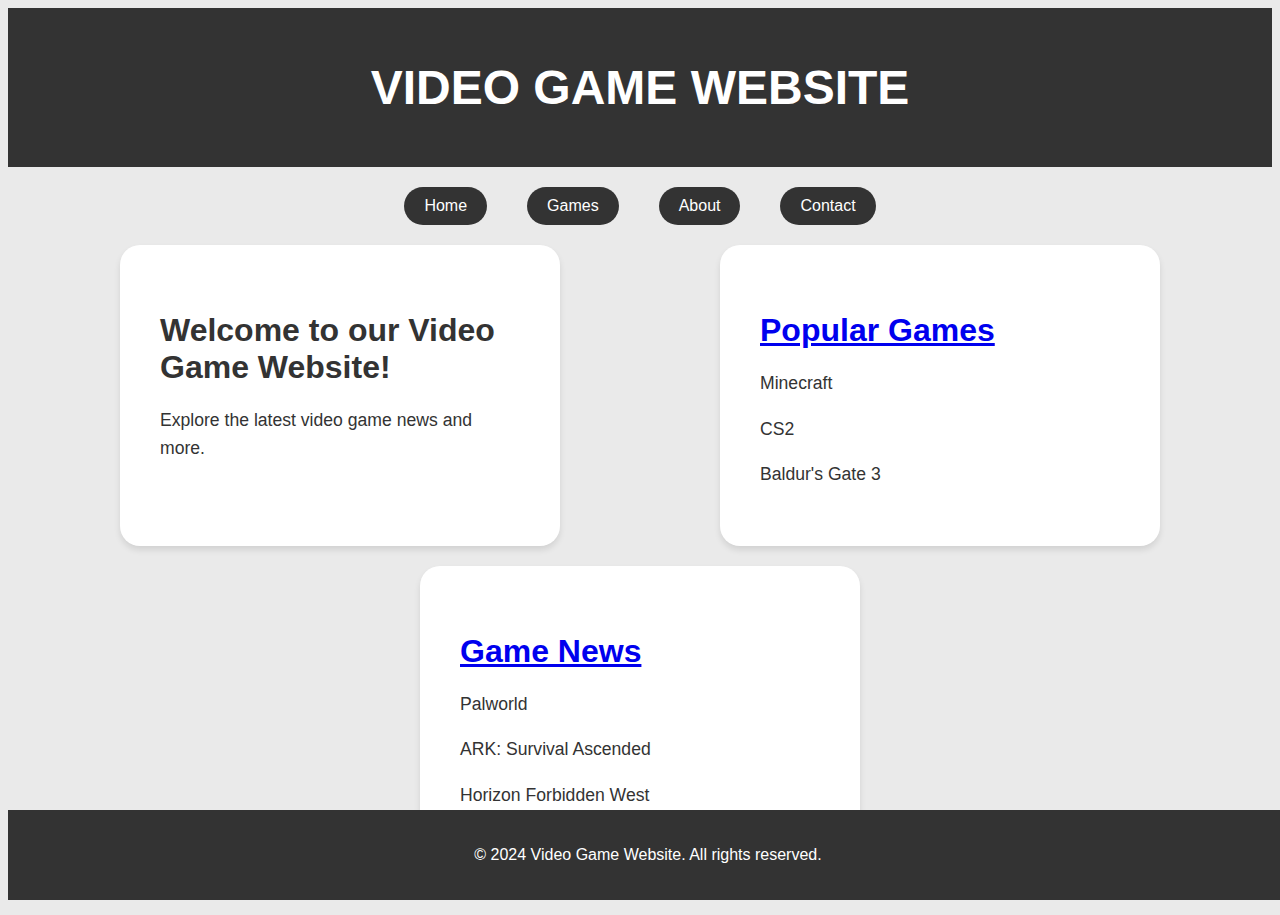
<file: index.html>
<!DOCTYPE html>
<html lang="en">
<head>
    <meta charset="UTF-8">
    <meta name="viewport" content="width=device-width, initial-scale=1.0">
    <title>Video Game Website</title>
    <link rel="stylesheet" href="style.css">
</head>
<body>

<header>
    <h1>Video Game Website</h1>
</header>

<nav>
    <a href="#home">Home</a>
    <a href="games.html">Games</a> 
    <a href="about.html">About</a>
    <a href="contact.html">Contact</a>
</nav>

<main class="container">
    <section id="home">
        <h2>Welcome to our Video Game Website!</h2>
        <p>Explore the latest video game news and more.</p>
    </section>

    <section id="games">
        <h2><a href="popular.html">Popular Games</a></h2>
        <p>Minecraft</p>
        <p>CS2</p>
        <p>Baldur's Gate 3</p>
    </section>

    <section id="news">
        <h2><a href="news.html">Game News</a></h2>
        <p>Palworld</p>
        <p>ARK: Survival Ascended</p>
        <p>Horizon Forbidden West</p>
    </section>
</main>

<footer>
    <p>&copy; 2024 Video Game Website. All rights reserved.</p>
</footer>

</body>
</html>
</file>
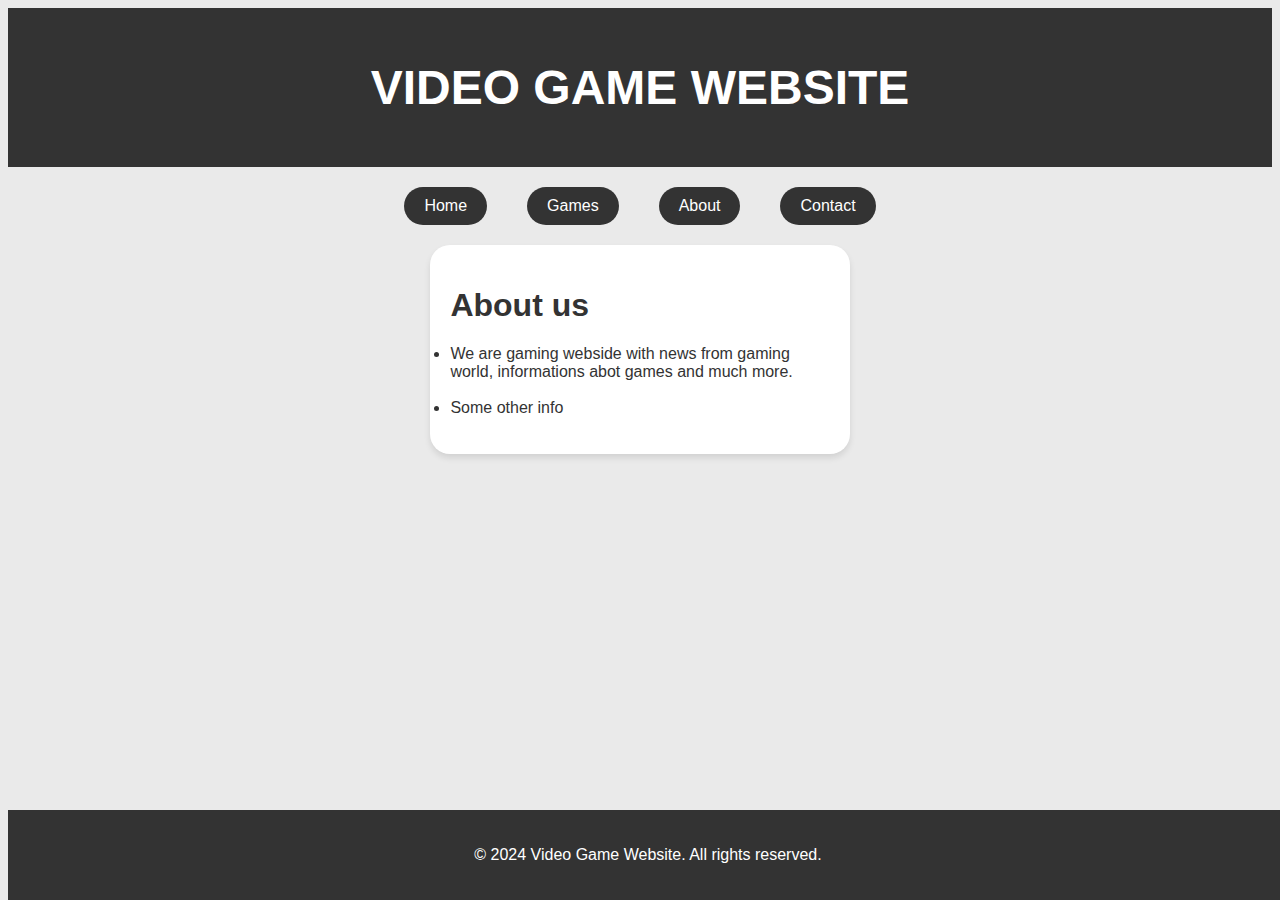
<file: about.html>
<!DOCTYPE html>
<html lang="en">
<head>
    <meta charset="UTF-8">
    <meta name="viewport" content="width=device-width, initial-scale=1.0">
    <title>Document</title>
    <link rel="stylesheet" href="style.css">
</head>
<body>
    <header>
        <h1>Video Game Website</h1>
    </header>
    
    <nav>
        <a href="index.html">Home</a>
        <a href="games.html">Games</a> 
        <a href="about.html">About</a>
        <a href="contact.html">Contact</a>
    </nav>
    <main > 
        <section class="container">
           <h1>About us</h1>
           <p><li>We are gaming webside with news from gaming world, informations abot games and much more.</li></p>
           <p><li>Some other info</li></p>
        </section>
        </main>
    <footer>
        <p>&copy; 2024 Video Game Website. All rights reserved.</p>
    </footer>
</body>
</html>
</file>
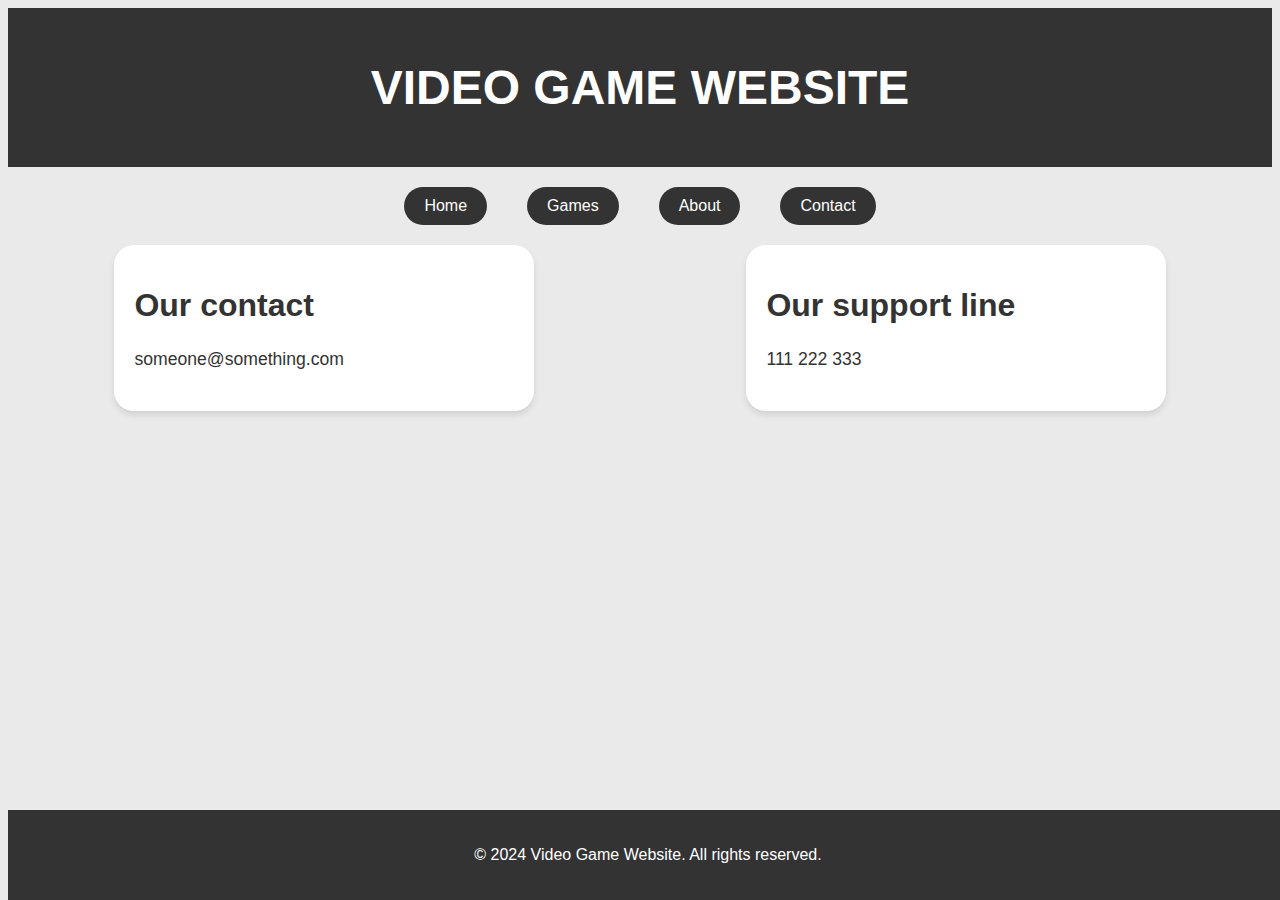
<file: contact.html>
<!DOCTYPE html>
<html lang="en">
<head>
    <meta charset="UTF-8">
    <meta name="viewport" content="width=device-width, initial-scale=1.0">
    <title>Document</title>
    <link rel="stylesheet" href="style.css">
</head>
<body>
    <header>
        <h1>Video Game Website</h1>
    </header>
    
    <nav>
        <a href="index.html">Home</a>
        <a href="games.html">Games</a> 
        <a href="about.html">About</a>
        <a href="contact.html">Contact</a>
    </nav>
    <main >
    
        <section class="container">
           <h1>Our contact</h1>
           <p>someone@something.com</p>
        </section>
        <section class="container">
        <h1>Our support line</h1>
        <p>111 222 333</p>
        </section>
        </main>
        <footer>
            <p>&copy; 2024 Video Game Website. All rights reserved.</p>
        </footer>
</body>
</html>
</file>
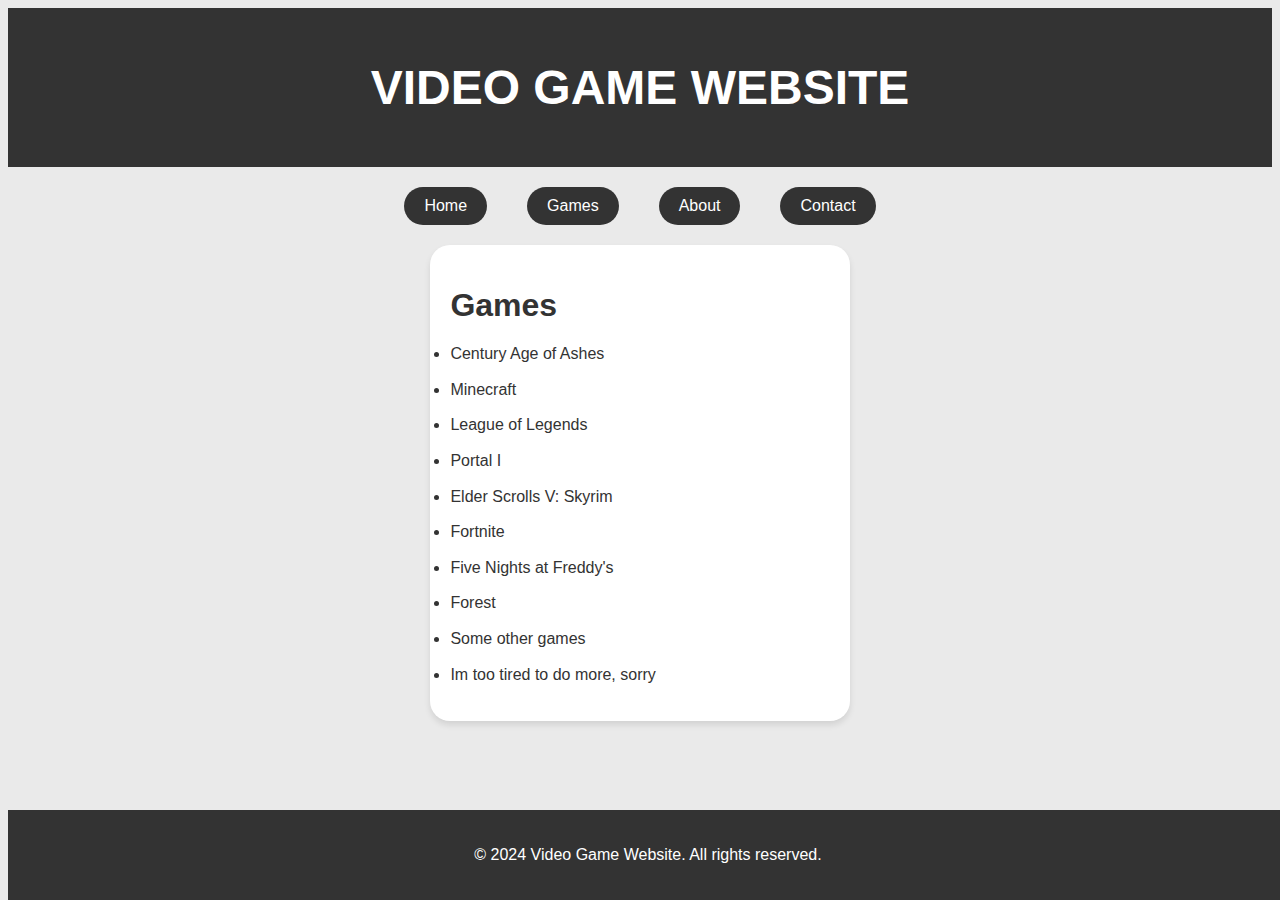
<file: games.html>
<!DOCTYPE html>
<html lang="en">
<head>
    <meta charset="UTF-8">
    <meta name="viewport" content="width=device-width, initial-scale=1.0">
    <title>Document</title>
    <link rel="stylesheet" href="style.css">
</head>
<body>
    <header>
        <h1>Video Game Website</h1>
    </header>
    
    <nav>
        <a href="index.html">Home</a>
        <a href="games.html">Games</a> 
        <a href="about.html">About</a>
        <a href="contact.html">Contact</a>
    </nav>
    <main>
        <section class="container">
            <h1>Games</h1>
            <p><li>Century Age of Ashes</li></p>
            <p><li>Minecraft</li></p>
            <p><li>League of Legends</li></p>
            <p><li>Portal I</li></p>
            <p><li>Elder Scrolls V: Skyrim</li></p>
            <p><li>Fortnite</li></p>
            <p><li>Five Nights at Freddy's</li></p>
            <p><li>Forest</li></p>
            <p><li>Some other games</li></p>
            <p><li>Im too tired to do more, sorry</li></p>
        </section>
    </main>

    </section>
    <footer>
        <p>&copy; 2024 Video Game Website. All rights reserved.</p>
    </footer>
    
</body>
</html>
</file>
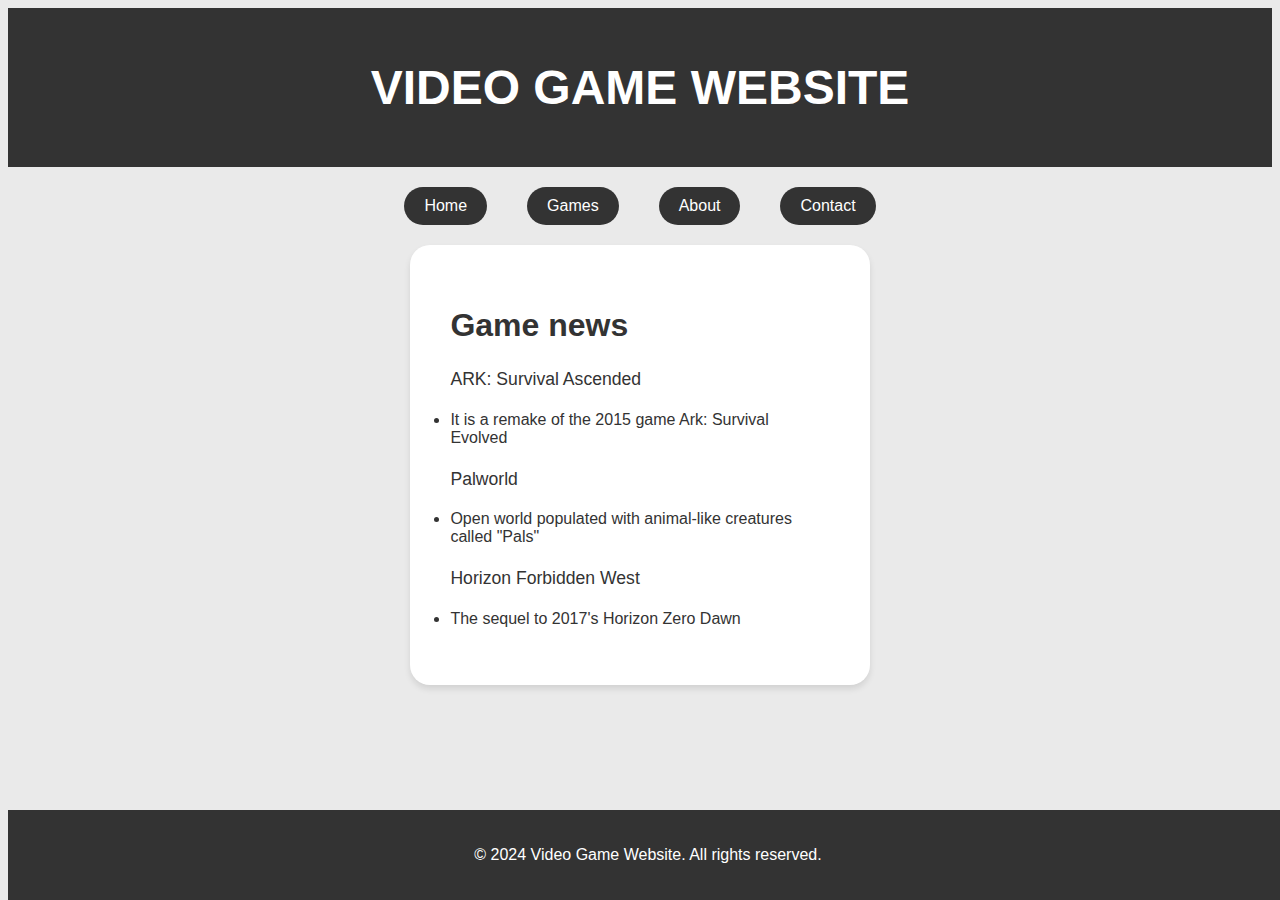
<file: news.html>
<!DOCTYPE html>
<html lang="en">
<head>
    <meta charset="UTF-8">
    <meta name="viewport" content="width=device-width, initial-scale=1.0">
    <title>Document</title>
    <link rel="stylesheet" href="style.css">
</head>
<body>
    <header>
        <h1>Video Game Website</h1>
    </header>
    
    <nav>
        <a href="index.html">Home</a>
        <a href="games.html">Games</a> 
        <a href="about.html">About</a>
        <a href="contact.html">Contact</a>
    </nav>
    <main >
    
        <section id="text">
           <h1>Game news</h1>
            <p>ARK: Survival Ascended</p>
            <p><li>It is a remake of the 2015 game Ark: Survival Evolved</li></p>
            <p>Palworld</p>
            <p><li>Open world populated with animal-like creatures called "Pals"</li></p>
            <p>Horizon Forbidden West</p>
            <p><li>The sequel to 2017's Horizon Zero Dawn</li></p>
        </section>
        </main>
    <footer>
        <p>&copy; 2024 Video Game Website. All rights reserved.</p>
    </footer>
</body>
</html>
</file>
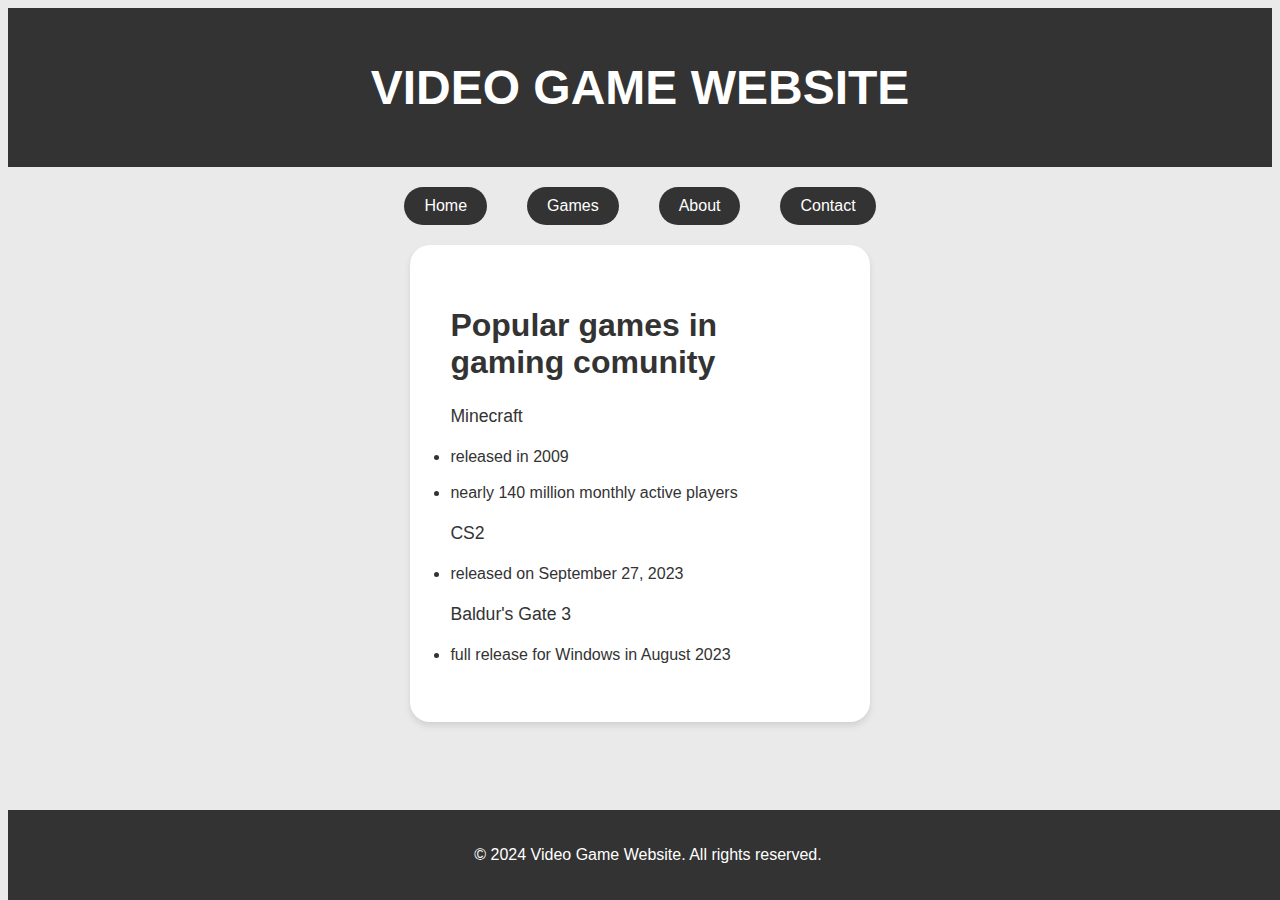
<file: popular.html>
<!DOCTYPE html>
<html lang="en">
<head>
    <meta charset="UTF-8">
    <meta name="viewport" content="width=device-width, initial-scale=1.0">
    <title>Document</title>
    <link rel="stylesheet" href="style.css">
</head>
<body>
    <header>
        <h1>Video Game Website</h1>
    </header>
    
    <nav>
        <a href="index.html">Home</a>
        <a href="games.html">Games</a> 
        <a href="about.html">About</a>
        <a href="contact.html">Contact</a>
    </nav>
    <main>
    <section id="text">
        <h1>Popular games in gaming comunity</h1>
        <p> Minecraft</p>
        <p><li>released in 2009</li></p>
        <p><li>nearly 140 million monthly active players</li></p>
        <p>CS2</p>
        <p><li>released on September 27, 2023</li></p>
        <p>Baldur's Gate 3</p>
        <p><li>full release for Windows in August 2023</li></p>
     </section>
    </main>
    <footer>
        <p>&copy; 2024 Video Game Website. All rights reserved.</p>
    </footer>
</body>
</html>
</file>
<file: style.css>
body {
    font-family: 'Open Sans', sans-serif;
    background-color: #eaeaea;
    color: #333;
}

.container {
    max-width: 1200px;
    margin: 0 auto;
    padding: 20px; 
    text-decoration: none; 
}

header {
    background-color: #333;
    color: #fff;
    text-align: center;
    padding: 20px 0;
}

header h1 {
    font-size: 3rem;
    text-transform: uppercase;
}

nav {
    display: flex;
    justify-content: center;
    margin-top: 20px;
}

nav a {
    color: #fff;
    text-decoration: none;
    margin: 0 20px;
    padding: 10px 20px;
    border-radius: 30px;
    background-color: #333;
    transition: background-color 0.3s ease;
}

nav a:hover {
    background-color: #555;
}

main {
    display: flex;
    flex-wrap: wrap;
    justify-content: space-around;
    margin-top: 20px;
}

section {
    background-color: #fff;
    padding: 40px;
    border-radius: 20px;
    box-shadow: 0 4px 6px rgba(0, 0, 0, 0.1);
    width: 30%;
    margin-bottom: 20px;
    transition: transform 0.3s ease;
}

section:hover {
    transform: translateY(-10px);
}

section h2 {
    font-size: 2rem;
    margin-bottom: 20px;
    color: #333;
}

section p {
    font-size: 1.1rem;
    line-height: 1.6;
}

footer {
    background-color: #333;
    color: #fff;
    text-align: center;
    padding: 20px 0;
    margin-top: 20px;
    position: fixed;
    bottom: 0;
    width: 100%;
}
.text {
    background-color: #fff;
    border-radius: 20px;
    box-shadow: 0 4px 6px rgba(0, 0, 0, 0.1);
    margin-bottom: 20px; 
    transition: transform 0.3s ease;
    cursor: pointer; 
    display: flex; 
    flex-direction: column; 
    padding: 25px;
}
</file>
